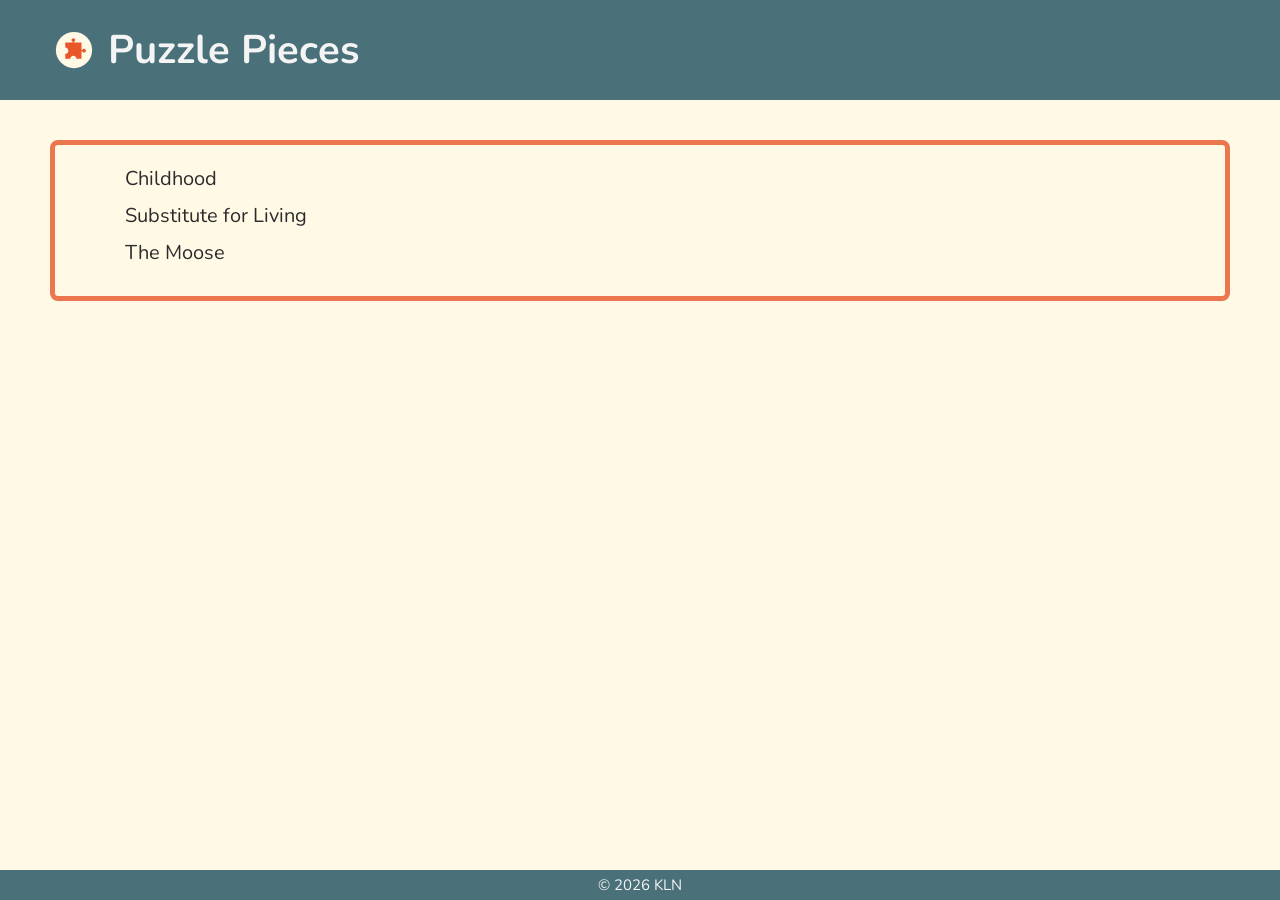
<file: index.html>
<!doctype html>
<html lang="en">
  <head>
    <meta charset="UTF-8" />
    <meta name="viewport" content="width=device-width, initial-scale=1.0" />
    <title>Puzzle Pieces</title>
    <link rel="stylesheet" href="css/style.css" />
  </head>
  <body>
    <div class="container">
      <header class="home-header">
        <div class="header-brand">
          <svg
            class="logo"
            width="4.8rem"
            height="4rem"
            viewBox="0 0 64 64"
            xmlns="http://www.w3.org/2000/svg"
          >
            <g fill="none" fill-rule="evenodd">
              <circle cx="32" cy="32" r="29" fill="#fff9e6" />
              <path
                fill="rgba(232, 87, 42)"
                d="M44,27 L44,39 L32,39 L32,40.1707057 C33.1651924,40.5825421 34,41.6937812 34,43 C34,44.6568542 32.6568542,46 31,46 C29.3431458,46 28,44.6568542 28,43 C28,41.6937812 28.8348076,40.5825421 30,40.1707057 L30,39 L18,39 L18,31 C20.7614237,31 23,28.7614237 23,26 C23,23.2385763 20.7614237,21 18,21 L18,13 L26,13 C26,15.7614237 28.2385763,18 31,18 C33.7614237,18 36,15.7614237 36,13 L44,13 L44,25 L45.1707057,25 C45.5825421,23.8348076 46.6937812,23 48,23 C49.6568542,23 51,24.3431458 51,26 C51,27.6568542 49.6568542,29 48,29 C46.6937812,29 45.5825421,28.1651924 45.1707057,27 L44,27 Z"
                transform="rotate(-90 34.5 29.5)"
              />
            </g>
          </svg>
          <h1>Puzzle Pieces</h1>
        </div>
      </header>
      <main class="index-main">
        <section class="index-orange-border">
          <article>
            <ul class="post-titles">
              <li><a href="posts/post1.html">Childhood</a></li>
              <li><a href="posts/post2.html">Substitute for Living</a></li>
              <li><a href="posts/post3.html">The Moose</a></li>
            </ul>
          </article>
        </section>
      </main>

      <footer>
        <p>© 2026 KLN</p>
      </footer>
    </div>
  </body>
</html>
</file>
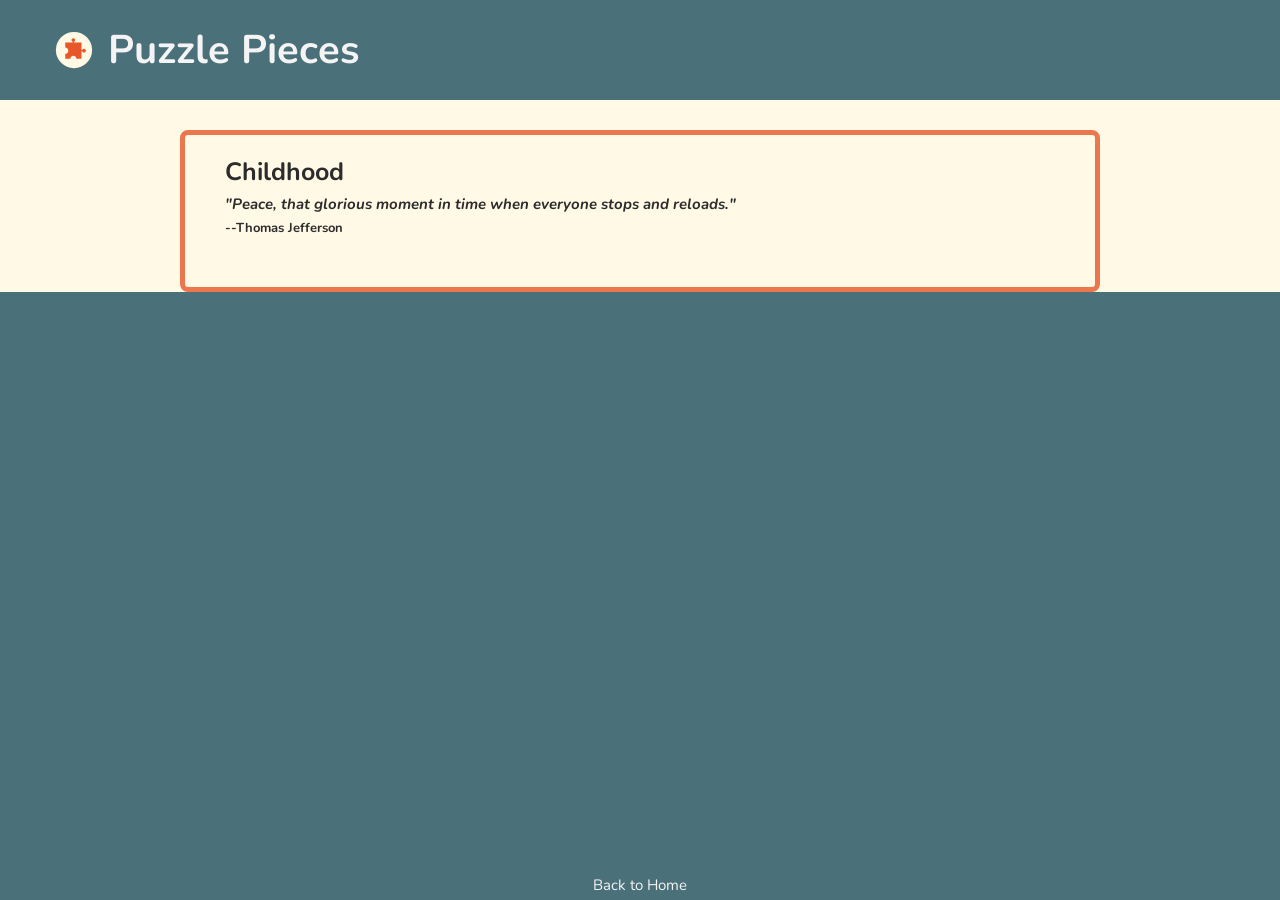
<file: posts/post1.html>
<!doctype html>
<html lang="en">
  <head>
    <meta charset="UTF-8" />
    <meta name="viewport" content="width=device-width, initial-scale=1.0" />
    <title>Childhood</title>
    <link rel="stylesheet" href="../css/style.css" />
  </head>
  <body>
    <header class="home-header">
      <div class="header-brand">
        <svg
          class="logo"
          width="4.8rem"
          height="4rem"
          viewBox="0 0 64 64"
          xmlns="http://www.w3.org/2000/svg"
        >
          <g fill="none" fill-rule="evenodd">
            <circle cx="32" cy="32" r="29" fill="#fff9e6" />
            <path
              fill="rgba(232, 87, 42)"
              d="M44,27 L44,39 L32,39 L32,40.1707057 C33.1651924,40.5825421 34,41.6937812 34,43 C34,44.6568542 32.6568542,46 31,46 C29.3431458,46 28,44.6568542 28,43 C28,41.6937812 28.8348076,40.5825421 30,40.1707057 L30,39 L18,39 L18,31 C20.7614237,31 23,28.7614237 23,26 C23,23.2385763 20.7614237,21 18,21 L18,13 L26,13 C26,15.7614237 28.2385763,18 31,18 C33.7614237,18 36,15.7614237 36,13 L44,13 L44,25 L45.1707057,25 C45.5825421,23.8348076 46.6937812,23 48,23 C49.6568542,23 51,24.3431458 51,26 C51,27.6568542 49.6568542,29 48,29 C46.6937812,29 45.5825421,28.1651924 45.1707057,27 L44,27 Z"
              transform="rotate(-90 34.5 29.5)"
            />
          </g>
        </svg>
        <h1>Puzzle Pieces</h1>
      </div>
    </header>
    <div class="post-wrapper">
      <main class="post-main">
        <article class="orange-border">
          <h2>Childhood</h2>

          <h3>
            <div class="quote">
              <i
                >"Peace, that glorious moment in time when everyone stops and
                reloads."</i
              >
              <div class="attribution">--Thomas Jefferson</div>
            </div>
          </h3>
          <div class="content">
            <!-- <p>
              The sixth-grade girls in the neighborhood lead the pack for the
              morning walk to school. I carry my lunch and baseball glove, no
              books, no homework. My father, self-taught and strongly against
              homework, says, "They have you for six-and-a-half hours a day,
              that's enough time for schoolwork." My mom, who makes my lunch
              everyday, wants me to be a doctor.
            </p>

            <p>
              Our school prepares us well for nuclear attack. A nuke could drop
              on us at any moment. We have regular drills. We march down to the
              basement, or get under our desk. This reminds me of when I'm at
              work in Japan and we get under the desk for an earthquake, like
              that's going to help when the whole building collapses. Sonic
              booms are common. They are loud, and knock stuff off a shelf or
              sometimes even break a window. According to the Thomas Jefferson
              Elementary School, St. Louis is a similar size and shape to
              Moscow, so it's a good place to practice nuclear bomb dropping. I
              write a poem about the situation. "Ninety miles from our shores,
              lies the nearest of our nation's foes." The island famous for
              cigars.
            </p>

            <p>
              They teach us the three R's. After school, we play baseball,
              football, get into fights, and on the way home stop by Aunt
              Ethyl's, who gives us liberal portions of candy. I never forget
              the sound of her doorbell. I hear the same chime in Japan, and at
              New Mexico State University. Then back home for dinner, and likely
              to chapel.
            </p>

            <p>
              We go to chapel a lot, more than any of my school friends. Our
              chapel has deep, important, and dogmatic theological beliefs held
              by almost no one else in the world. We distinguish ourselves by
              calling our meeting place a chapel, definitely not a church. Our
              path is straight and narrow. Almost all people outside our little
              flock are bound for eternal damnation, where there is weeping,
              wailing and gnashing of teeth, forever and ever. Never ending
              torture. Not many attend our chapel in order to hear this Good
              News. In our little chapel, nuclear warfare isn't as bad as a
              cigar.
            </p> -->
          </div>
        </article>
      </main>
      <!-- <div class="img-container">
        <p class="photo-line">Jefferson Elementary School</p>
        <img src="../assets/thom-jeff-school.jpg" alt="Jefferson School" />
      </div> -->
    </div>
    <footer>
      <a href="../index.html">Back to Home</a>
    </footer>
  </body>
</html>
</file>
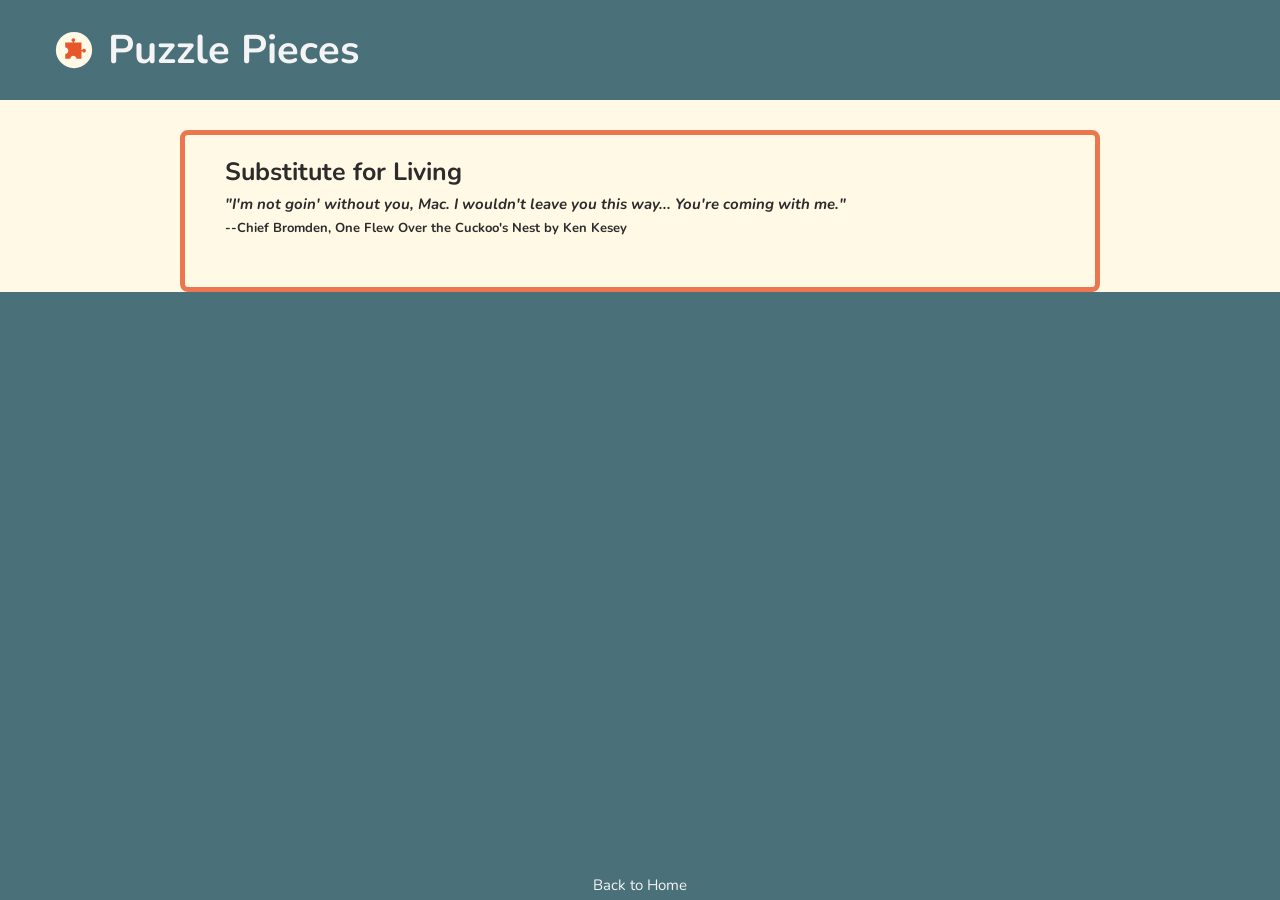
<file: posts/post2.html>
<!doctype html>
<html lang="en">
  <head>
    <meta charset="UTF-8" />
    <meta name="viewport" content="width=device-width, initial-scale=1.0" />
    <title>Substitute for Living</title>
    <link rel="stylesheet" href="../css/style.css" />
  </head>
  <body>
    <header class="home-header">
      <div class="header-brand">
        <svg
          class="logo"
          width="4.8rem"
          height="4rem"
          viewBox="0 0 64 64"
          xmlns="http://www.w3.org/2000/svg"
        >
          <g fill="none" fill-rule="evenodd">
            <circle cx="32" cy="32" r="29" fill="#fff9e6" />
            <path
              fill="rgba(232, 87, 42)"
              d="M44,27 L44,39 L32,39 L32,40.1707057 C33.1651924,40.5825421 34,41.6937812 34,43 C34,44.6568542 32.6568542,46 31,46 C29.3431458,46 28,44.6568542 28,43 C28,41.6937812 28.8348076,40.5825421 30,40.1707057 L30,39 L18,39 L18,31 C20.7614237,31 23,28.7614237 23,26 C23,23.2385763 20.7614237,21 18,21 L18,13 L26,13 C26,15.7614237 28.2385763,18 31,18 C33.7614237,18 36,15.7614237 36,13 L44,13 L44,25 L45.1707057,25 C45.5825421,23.8348076 46.6937812,23 48,23 C49.6568542,23 51,24.3431458 51,26 C51,27.6568542 49.6568542,29 48,29 C46.6937812,29 45.5825421,28.1651924 45.1707057,27 L44,27 Z"
              transform="rotate(-90 34.5 29.5)"
            />
          </g>
        </svg>
        <h1>Puzzle Pieces</h1>
      </div>
    </header>
    <div class="post-wrapper">
      <main class="post-main">
        <article class="orange-border">
          <h2>Substitute for Living</h2>
          <h3>
            <div class="quote">
              <i
                >"I'm not goin' without you, Mac. I wouldn't leave you this
                way... You're coming with me."</i
              >
              <div class="attribution">
                --Chief Bromden, One Flew Over the Cuckoo's Nest by Ken Kesey
              </div>
            </div>
          </h3>
          <div class="content">
            <!-- <p>
              Lying in my new bed, first night at the Institute for Living, I
              hear this blood-curdling scream coming from the other end of the
              facility. I sit up, slumped over, head held in hands, wondering
              how in the world I ended up here.
            </p>

            <p>
              The psychiatrist says I am angry with my mother. I don't think
              it's that. What about the war, the bad LSD trip, the loss of hope,
              utter despair? Nope, just mom. At least he keeps me well
              medicated.
            </p>

            <p>
              One day I sit next to this older guy in our locked ward, and I ask
              how long have you been here. 30 years. Wow, it makes me think will
              I be here for thirty years, for life, lining up to take the
              mind-numbing meds three times a day? There is some good stuff,
              though, like the peanut butter and jelly sandwiches right before
              bedtime.
            </p>

            <p>
              Tim, my high school buddy, has this life philosophy: It's little
              things that make me happy. I adopted it. Some little things are
              big. My friend Rick (we played on the same basketball team) calls
              this place the Substitute for Living. That makes me chuckle. A
              card from my sister has a small note scribbled at the bottom from
              her college roommate. It says, "I hope you feel better soon." That
              gives me a little smile.
            </p>
            <p>
              One of my college friends, Howie, who was in a serious car
              accident a couple years earlier, comes to visit. All the patients
              look down the hall as the buzzer rings to let him in the ward.
              Howie is a big guy, with a large red beard. Because of the
              accident, he walks slowly, with a cane, and he shakes a lot. He is
              often mistaken for a drunk. The ward is silent, and no one can
              take their eyes off him. He sits down next to me, and says, "Do
              you want to go to Cape Cod and see the sunrise?" That hits me
              harder than electric shock treatment. Soon, I am out of the
              Substitute for Living.
            </p>
            <p>
              Four years later I meet my sister's roommate, the one who wrote
              the little note. We are now living in Japan, happily married for
              46 years and counting. Oh, and once while writing copy for cute
              Japanese characters, I have Hello Kitty say, "It's little things
              that make me happy."
            </p> -->
          </div>
        </article>
      </main>
      <!-- <div class="img-container">
        <p class="photo-line">Cape Cod</p>
        <img src="../assets/cape-cod.jpg" alt="Cape Cod sunrise" />
      </div> -->
    </div>
    <footer>
      <a href="../index.html">Back to Home</a>
    </footer>
  </body>
</html>
</file>
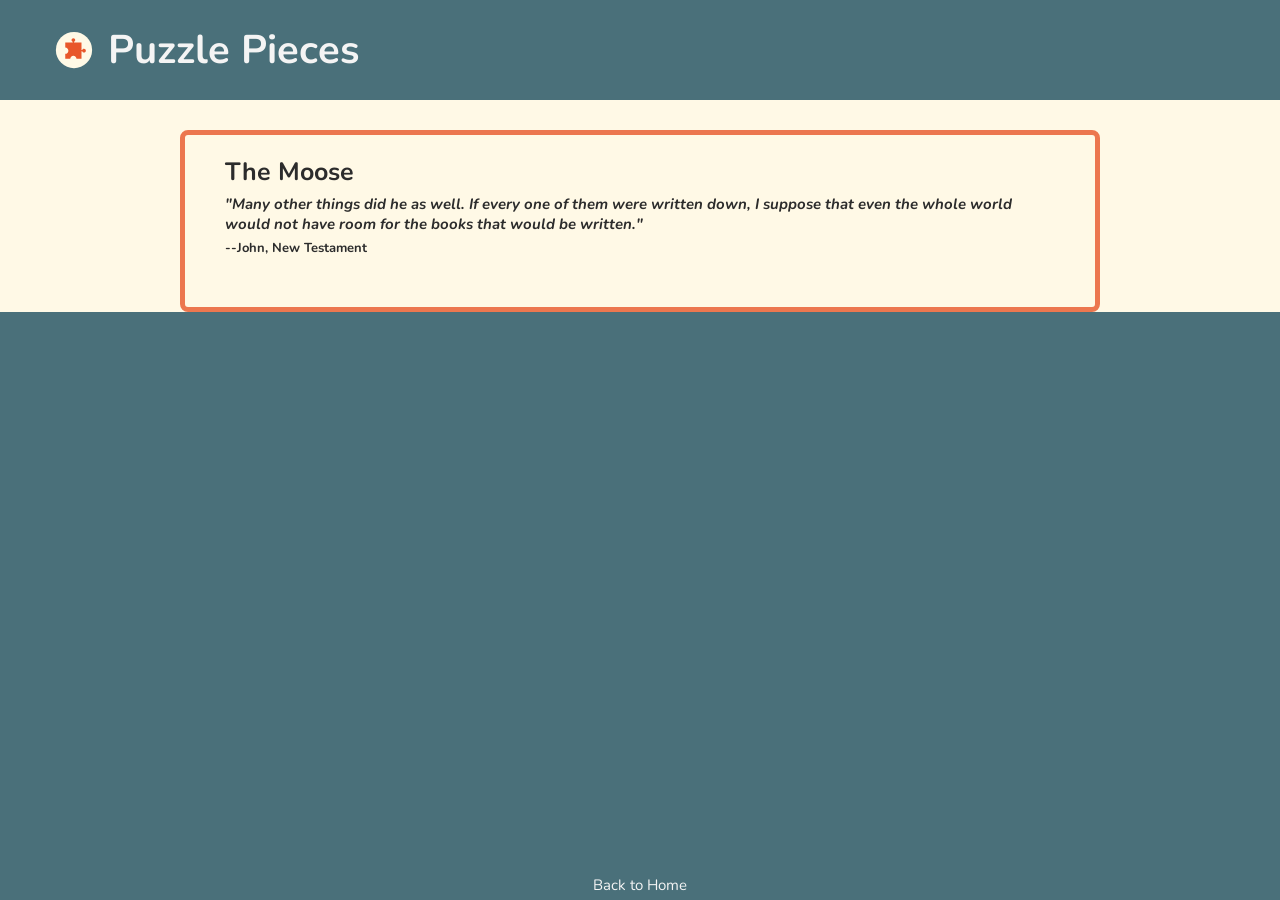
<file: posts/post3.html>
<!doctype html>
<html lang="en">
  <head>
    <meta charset="UTF-8" />
    <meta name="viewport" content="width=device-width, initial-scale=1.0" />
    <title>Moose</title>
    <link rel="stylesheet" href="../css/style.css" />
  </head>
  <body>
    <header class="home-header">
      <div class="header-brand">
        <svg
          class="logo"
          width="4.8rem"
          height="4rem"
          viewBox="0 0 64 64"
          xmlns="http://www.w3.org/2000/svg"
        >
          <g fill="none" fill-rule="evenodd">
            <circle cx="32" cy="32" r="29" fill="#fff9e6" />
            <path
              fill="rgba(232, 87, 42)"
              d="M44,27 L44,39 L32,39 L32,40.1707057 C33.1651924,40.5825421 34,41.6937812 34,43 C34,44.6568542 32.6568542,46 31,46 C29.3431458,46 28,44.6568542 28,43 C28,41.6937812 28.8348076,40.5825421 30,40.1707057 L30,39 L18,39 L18,31 C20.7614237,31 23,28.7614237 23,26 C23,23.2385763 20.7614237,21 18,21 L18,13 L26,13 C26,15.7614237 28.2385763,18 31,18 C33.7614237,18 36,15.7614237 36,13 L44,13 L44,25 L45.1707057,25 C45.5825421,23.8348076 46.6937812,23 48,23 C49.6568542,23 51,24.3431458 51,26 C51,27.6568542 49.6568542,29 48,29 C46.6937812,29 45.5825421,28.1651924 45.1707057,27 L44,27 Z"
              transform="rotate(-90 34.5 29.5)"
            />
          </g>
        </svg>
        <h1>Puzzle Pieces</h1>
      </div>
    </header>
    <div class="post-wrapper">
      <main class="post-main">
        <article class="orange-border">
          <h2>The Moose</h2>
          <h3>
            <div class="quote">
              <i
                >"Many other things did he as well. If every one of them were
                written down, I suppose that even the whole world would not have
                room for the books that would be written."</i
              >
              <div class="attribution">--John, New Testament</div>
            </div>
          </h3>
          <div class="content">
            <!-- <p>
              Our compound in Nam has this Top Secret Classified area,
              surrounded by barbed wire, MPs, and guard dogs. It was one of
              those three-letter organizations. The army branch of the NSA is
              called ASA. Those letters are not to be spoken, upon threat of
              ending up in LBJ (Long Binh Jail, humor not lost on the
              presidential reference), so, we have to call it XYZ. What a joke.
              Speaking of jokes, my friend Darryl asks, "What is the difference
              between the Army and the Boy Scouts?" Answer: "The Boy Scouts has
              adult leadership."
            </p>

            <p>
              Moose is one the MPs guarding the XYZ compound. Really, he is the
              leader of the whole company, though just a low-ranking enlisted
              man. The captain, the theoretical leader, would be laughed out of
              the Boy Scouts. He wore paratrooper pants and carried a swagger
              stick, maybe trying to imitate Patton. I would be interested in
              hearing what my psychiatrist at the Substitute for Living would
              have to say about him.
            </p>

            <p>
              Shortly before Nam, Moose was the 191 pound high-school state
              wrestling champion of Oregon. He also rode rodeo. After the war,
              he organized Namstock, where quite a few guys from our unit
              gathered for the Christmas holidays, because none of us fit into
              society after returning home. Thai sticks were in plentious
              supply, as we had mailed home a ton of it by using official U.S.
              Government top secret envelopes. We all attended the VVAW (Vietnam
              Veterans Against the War) rally downtown and threw our medals in
              the fire. As we said our good-byes, Moose says to me, "I'll see
              you in Bangkok." I had no plans to visit there, but I did like
              those Thai sticks quite a bit.
            </p>
            <p>
              We were stationed with the Thai soldiers. Besides Americans, there
              were Thai, Canadian, Australian, and South Korean soldiers in Nam.
              Lung Choop (Uncle Choop) was Moose's counterpart in the Thai
              group. The Thai's would come over in planes just loaded with
              duffle bags filled with Thai sticks. Moose would buy a duffle bag
              for us for $90. Whenever a new duffle bag came in we would clean
              the weed off the sticks and repackage some for personal use, the
              rest for the official U.S. Government envelopes, which didn't
              require stamps or anything.
            </p> -->
          </div>
        </article>
      </main>
      <!-- <div class="img-container">
        <p class="photo-line">Cape Cod</p>
        <img src="../assets/cape-cod.jpg" alt="Cape Cod sunrise" />
      </div> -->
    </div>
    <footer>
      <a href="../index.html">Back to Home</a>
    </footer>
  </body>
</html>
</file>
<file: css/style.css>
@import url("https://fonts.googleapis.com/css2?family=Nunito:ital,wght@0,200..1000;1,200..1000&display=swap");

html {
  font-size: 62.5%;
  background-color: #4a707a;
}

html,
body {
  overscroll-behavior: none;
}

* {
  margin: 0;
  padding: 0;
  box-sizing: border-box;
}

body {
  background-color: #fff9e6;
  font-family: "Nunito", sans-serif;
  color: #2c2c2c;
}

.container {
  height: 100vh;
  position: relative;
}

.home-header {
  display: flex;
  justify-content: left;
  align-items: center;
  height: 10rem;
  background-color: #4a707a;
  margin-bottom: 2rem;
  color: #f4f4f4;
  padding: 0 5rem;
}

.header-brand {
  display: flex;
  align-items: center;
  gap: 1rem;
}

.logo {
  height: 4rem;
  margin: 0; /* Add this line */
  border-radius: 8px;
}

h1 {
  font-size: 4rem;
}

nav {
  display: flex;
  align-items: center;
}

nav ul {
  list-style-type: none;
}

nav ul li {
  display: inline;
  margin-right: 3rem;
}

nav ul li a {
  text-decoration: none;
  color: #f4f4f4;
  font-size: 2rem;
  /*#f2b8b5*/
}

nav ul li a:hover {
  color: #ee7854;
  transition: 0.2s;
}

.dream-title {
  /*margin-bottom: 2rem;*/
  text-align: center;
  font-size: 3rem;
}

.post-wrapper {
  max-width: 180ch;
  margin: 0 auto;
  padding: 0 4rem;
}

.post-main {
  margin: 3rem;
}

.index-main {
  margin: 4rem;
}

article ul {
  list-style-type: none;
  margin-left: 3rem;
}

article ul li {
  font-size: 2rem;
  margin-bottom: 1rem;
}
article ul li a {
  text-decoration: none;
  color: #2c2c2c;
}

article ul li a:hover {
  color: #4a707a;
  transition: 0.2s;
}

article h2 {
  font-size: 2.5rem;
  margin-bottom: 0.5rem;
}

article h3 {
  margin-bottom: 3rem;
  font-size: 1.5rem;
}

.attribution {
  font-size: 1.3rem;
  margin-top: 0.5rem;
  font-style: normal;
}

article .orange-border {
  max-width: 180ch;
  margin: 0 auto;
  padding: 0 4rem;

  margin: 1rem;
  border: 0.5rem solid rgba(232, 87, 42, 0.8);
  border-radius: 8px;
  padding: 2rem 4rem;
}

.orange-border {
  margin: 1rem;
  border: 0.5rem solid rgba(232, 87, 42, 0.8);
  border-radius: 8px;
  padding: 2rem 4rem;
}

.index-orange-border {
  margin: 1rem;
  border: 0.5rem solid rgba(232, 87, 42, 0.8);
  border-radius: 8px;
  padding: 2rem 4rem;
}

article .content {
  text-align: justify;
}

article p {
  font-size: 1.7rem;
  margin-bottom: 1.5rem;
  line-height: 1.5;
}

.img-container {
  padding: 3rem;
  margin-bottom: 3rem;
}

img {
  max-width: 100%;
  height: auto;
  object-fit: contain;

  display: block;
  margin-left: auto;
  margin-right: auto;
}

.photo-line {
  font-size: 2rem;
  text-align: center;
  padding-bottom: 1rem;
}

footer {
  position: fixed;
  bottom: 0;
  width: 100%;

  text-align: center;
  font-size: 1.5rem;
  background-color: #4a707a;
  color: #f4f4f4;
  height: 3rem;
  display: flex;
  align-items: center;
  justify-content: center;
}

footer a {
  text-decoration: none;
  color: #f4f4f4;
  font-size: 1.5rem;
}

footer a:hover {
  transition: 0.2s;
  color: #f2b8b5;
}

@media (max-width: 800px) {
  .home-header {
    padding: 1.5rem;
    position: relative;
    height: 8rem;
  }

  .header-brand {
    width: 100%;
    display: flex;
    align-items: center;
  }

  .header-brand h1 {
    position: absolute;
    left: 50%;
    transform: translateX(-50%);
    font-size: 2.5rem;
    width: max-content; /* prevents wrapping/stacking */
  }
}

@media (max-width: 800px) {
  article .content {
    text-align: left;
  }
}
</file>
